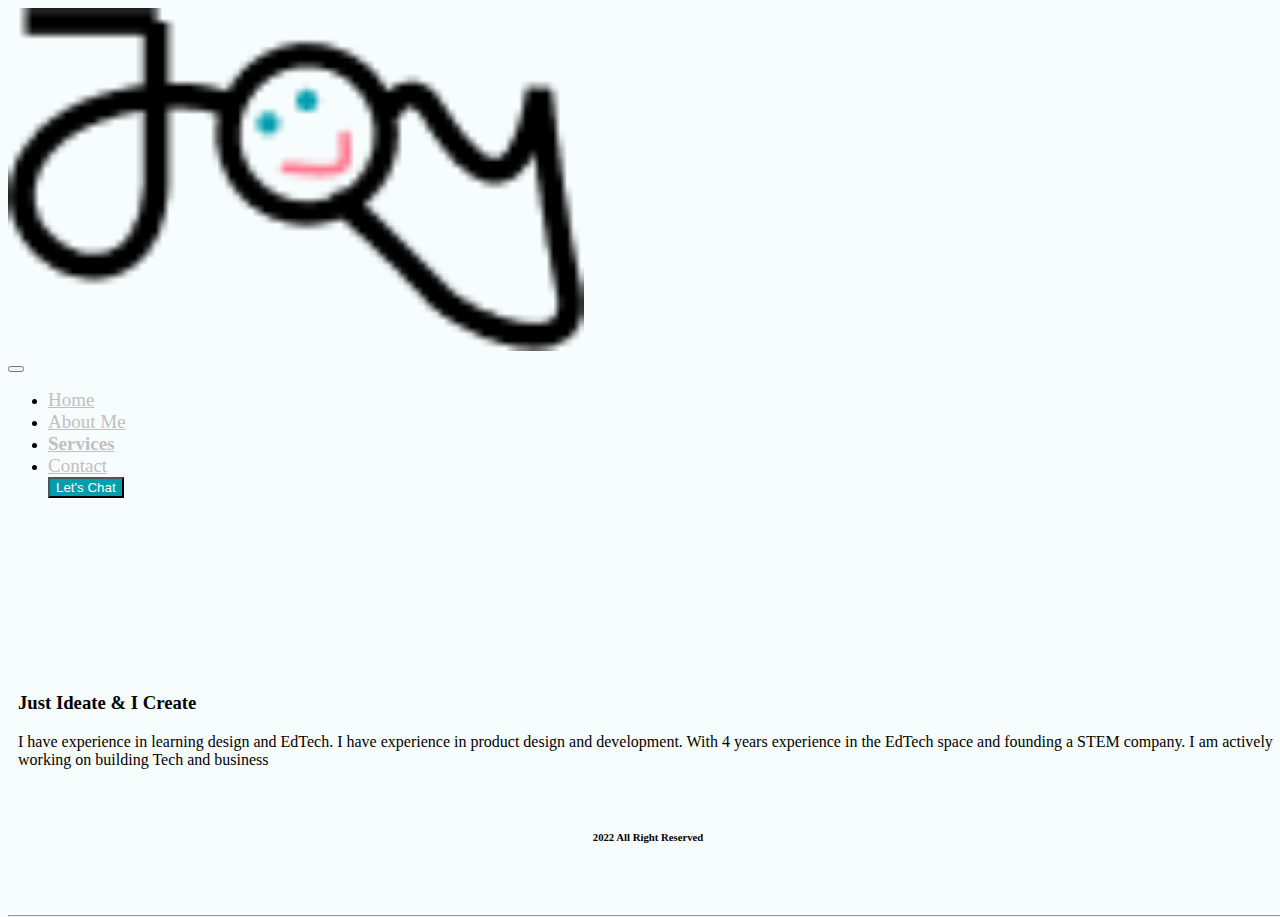
<file: about.html>
<!DOCTYPE html>
<html lang="en">

<head>
    <meta charset="UTF-8" />
    <meta http-equiv="X-UA-Compatible" content="IE=edge" />
    <meta name="viewport" content="width=device-width, initial-scale=1.0" />
    <link href="https://cdn.jsdelivr.net/npm/bootstrap@5.1.3/dist/css/bootstrap.min.css" rel="stylesheet"
        integrity="sha384-1BmE4kWBq78iYhFldvKuhfTAU6auU8tT94WrHftjDbrCEXSU1oBoqyl2QvZ6jIW3" crossorigin="anonymous" />
    <link rel="stylesheet" href="https://cdn.jsdelivr.net/npm/bootstrap-icons@1.8.1/font/bootstrap-icons.css">
    <link rel="stylesheet" href="/home.css">
    <title>Document</title>
</head>

<body>
    <div class="about-page">
        <div class="Container">
            <div class="d-flex justify-content-right">
                <nav class="navbar navbar-expand-lg navbar-light">
                    <div class="container-fluid d-flex justify-content-between" style="width: 100vw;">
                        <div>
                            <a class="navbar-brand" href="#"><img src="/assets/Logo.png" width="45%"
                                    alt="my profile picture"></a>
                        </div>
                        <div class="name"></div>
                        <div>
                            <div class="navbar-toggler" data-bs-toggle="collapse" data-bs-target="#navbarSupportedContent"
                                aria-controls="navbarSupportedContent" aria-expanded="false" aria-label="Toggle navigation">
                                <button type="button">
                                    <span class="navbar-toggler-icon"></span>
                                </button>
                            </div>
                            <div class="collapse navbar-collapse" id="navbarSupportedContent">
                                <ul class="navbar-nav me-auto mb-2 mb-lg-0">
                                    <li class="nav-item">
                                        <a class="nav-link" href="#" id="v5_19">Home</a>
                                    </li>
                                    </li>
                                    <li class="nav-item">
                                        <a class="nav-link" href="#" id="v5_20">About Me</a>
                                    </li>
                                    <li class="nav-item">
                                        <a class="nav-link" href="#" id="v5_21"><strong>Services</strong></a>
                                    </li>
                                    <li class="nav-item">
                                        <a class="nav-link" href="#" id="v5_22">Contact</a>
                                    </li>
                                    <button class="btn chat-button" type="submit">Let's Chat</button>
                                </ul>
                            </div>
                        </div>
                    </div>
                </nav>
            </div>
         </div>
         <br>
         <br>
         <br>
    
        
                     <div class="container d-flex justify-content-between align-items-center">
                        <div class="card" >
                            <div class="card-body">
                              <h3 class="card-title"><strong>Just Ideate & I Create</strong></h3>
                              <p class="card-text">I have experience in learning design and EdTech. I have  experience in product design and development. With 4 years experience in the EdTech space and founding a STEM company. I am actively working on building Tech and business </p>
                            </div>
                          </div>
                     </div>
                    
                     <hr class="container">
    <footer class="footer">
       
        <p><h6>2022 All Right Reserved</h6></p>
    </footer>
                 
                

    <script src="https://cdn.jsdelivr.net/npm/bootstrap@5.1.3/dist/js/bootstrap.bundle.min.js"
        integrity="sha384-ka7Sk0Gln4gmtz2MlQnikT1wXgYsOg+OMhuP+IlRH9sENBO0LRn5q+8nbTov4+1p"
        crossorigin="anonymous"></script>
</body>

</html>
</file>
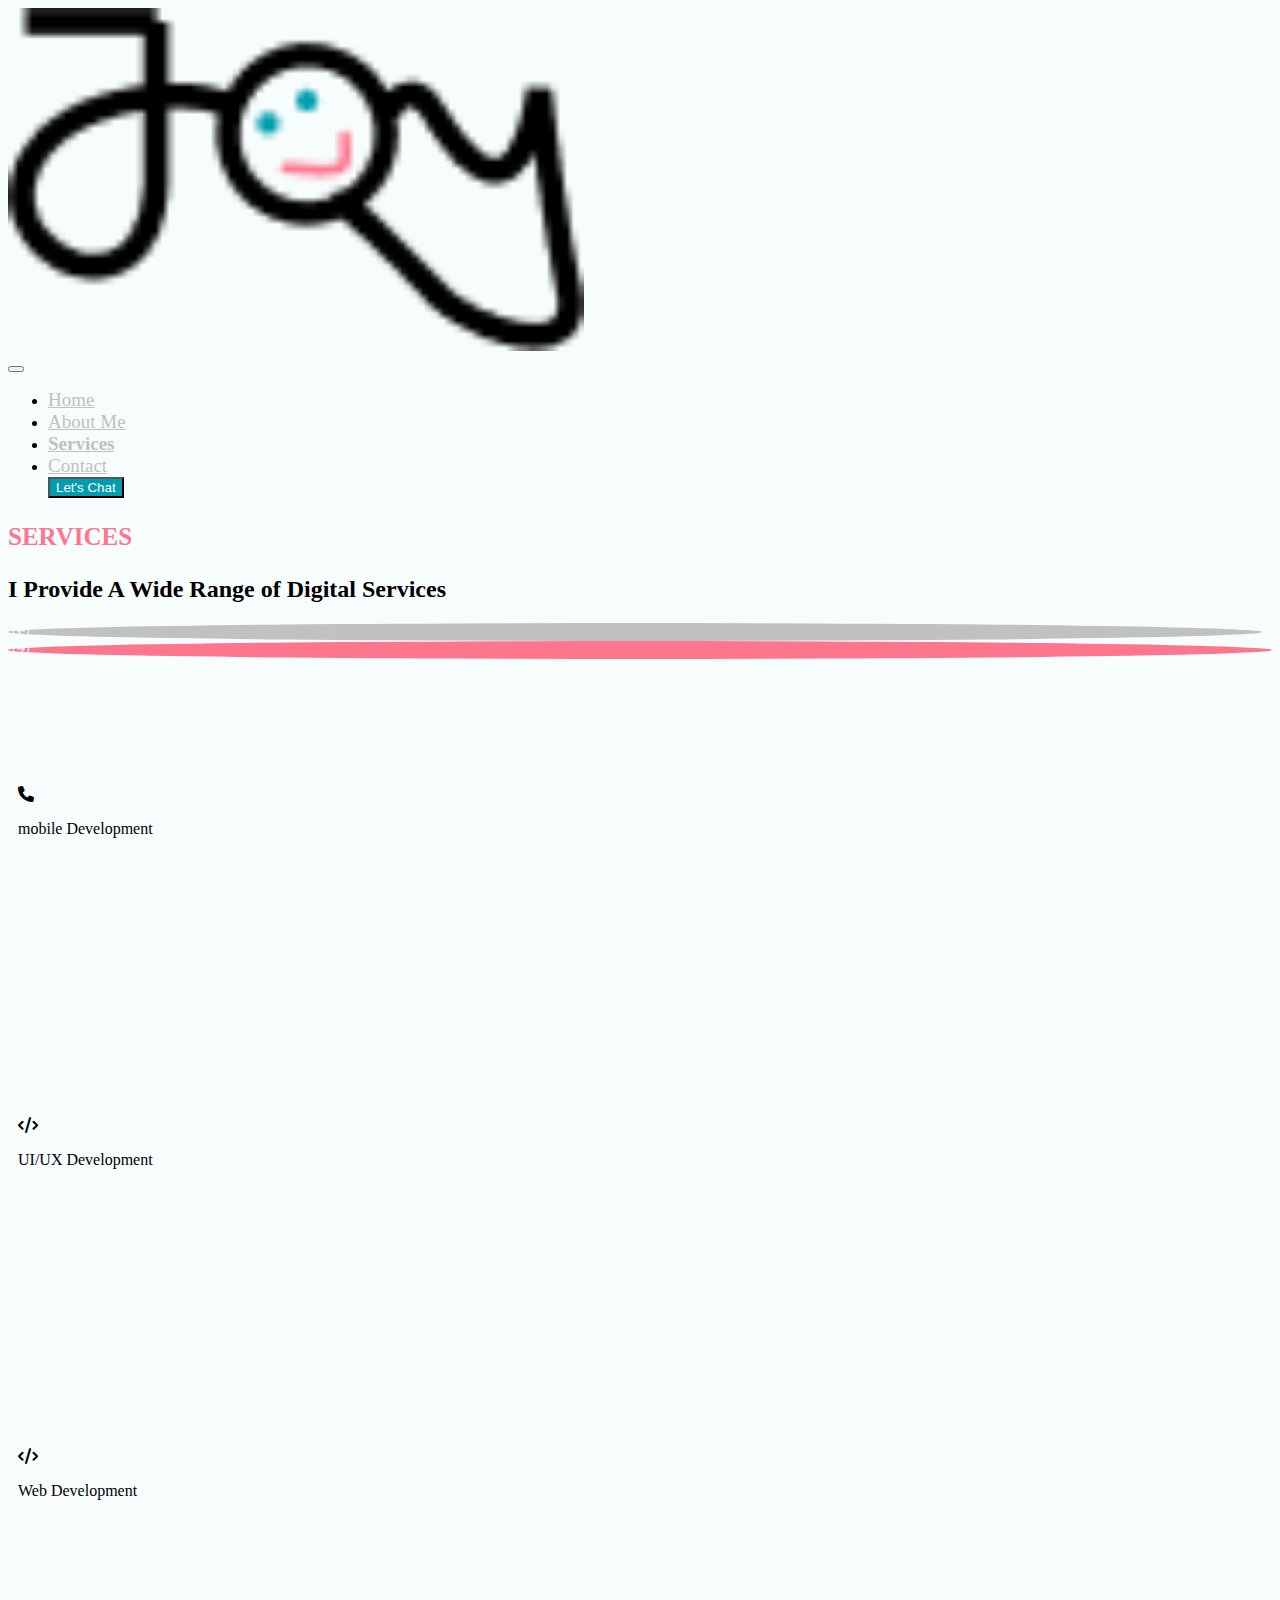
<file: service.html>
<!DOCTYPE html>
<html lang="en">

<head>
    <meta charset="UTF-8" />
    <meta http-equiv="X-UA-Compatible" content="IE=edge" />
    <meta name="viewport" content="width=device-width, initial-scale=1.0" />
    <link href="https://cdn.jsdelivr.net/npm/bootstrap@5.1.3/dist/css/bootstrap.min.css" rel="stylesheet"
        integrity="sha384-1BmE4kWBq78iYhFldvKuhfTAU6auU8tT94WrHftjDbrCEXSU1oBoqyl2QvZ6jIW3" crossorigin="anonymous" />
    <link rel="stylesheet" href="https://cdn.jsdelivr.net/npm/bootstrap-icons@1.8.1/font/bootstrap-icons.css">
    <link rel="stylesheet" href="https://cdnjs.cloudflare.com/ajax/libs/font-awesome/6.0.0/css/all.min.css" integrity="sha512-9usAa10IRO0HhonpyAIVpjrylPvoDwiPUiKdWk5t3PyolY1cOd4DSE0Ga+ri4AuTroPR5aQvXU9xC6qOPnzFeg==" crossorigin="anonymous" referrerpolicy="no-referrer" />
    <link rel="stylesheet" href="/home.css">
    <title>Document</title>
</head>

<body>
    <div class="Container">
        <div class="d-flex justify-content-right">
            <nav class="navbar navbar-expand-lg navbar-light">
                <div class="container-fluid d-flex justify-content-between" style="width: 100vw;">
                    <div>
                        <a class="navbar-brand" href="#"><img src="/assets/Logo.png" width="45%"
                                alt="my profile picture"></a>
                    </div>
                    <div class="name"></div>
                    <div>
                        <div class="navbar-toggler" data-bs-toggle="collapse" data-bs-target="#navbarSupportedContent"
                            aria-controls="navbarSupportedContent" aria-expanded="false" aria-label="Toggle navigation">
                            <button type="button">
                                <span class="navbar-toggler-icon"></span>
                            </button>
                        </div>
                        <div class="collapse navbar-collapse" id="navbarSupportedContent">
                            <ul class="navbar-nav me-auto mb-2 mb-lg-0">
                                <li class="nav-item">
                                    <a class="nav-link" href="#" id="v5_19">Home</a>
                                </li>
                                </li>
                                <li class="nav-item">
                                    <a class="nav-link" href="#" id="v5_20">About Me</a>
                                </li>
                                <li class="nav-item">
                                    <a class="nav-link" href="#" id="v5_21"><strong>Services</strong></a>
                                </li>
                                <li class="nav-item">
                                    <a class="nav-link" href="#" id="v5_22">Contact</a>
                                </li>
                                <button class="btn chat-button" type="submit">Let's Chat</button>
                            </ul>
                        </div>
                    </div>
                </div>
            </nav>
        </div>
    </div>
    <div class="container d-flex justify-content-between align-items-center">
        <!-- top row -->
       
                <div class="row">
                    <!-- left -->
                   <div class="col-md-4 left">
                    <h3 id="v5_26"><strong>SERVICES</strong></h3>
                    <h2> <strong>I Provide A Wide Range of Digital Services</strong></h2>
                    <div class="d-flex">
                        <div class="arrow-styleone">
                            <i class="bi bi-arrow-left-circle"></i>
                        </div>
                        <div class="arrow-styletwo">                
                            <i class="bi bi-arrow-right-circle"></i>           
                        </div>
                    </div>
                    
                   </div>
                   <!-- right -->
                   <div class="col-md-8 right">
                    <div class="row experience">
                        <div class="col-md-4 card">
                              <div>
                                <i class="fa fa-phone"></i>
                                <p>mobile Development</p>
                              </div>
                              <br>
                        </div>
                        <div class="col-md-4 card">
                         <div>
                            <i class="fa fa-code"></i>
                            <p>   UI/UX Development</p>
                         </div>
                         <br>
                        </div>
                        <div class="col-md-4 card">
                          <div>
                            <i class="fa fa-code"></i>
                            <p>Web Development</p>
                          </div>
                        </div>
                    </div>
                   </div>
                </div>
                </div>

                <!-- <div>
                    <div class="d-flex align-items-center justify-content -between icon-design">
                        <div class="icon-design">
                            <i class="bi bi-phone"></i>
                        </div>               
                        <div class="icon-design">
                            <i class="bi bi-bezier"></i>
                        </div>
                        <div class="icon-design">
                            <i class="bi bi-webcam"></i>
                        </div>
                    
                    </div>

                    <div class="d-flex align-items-center">
                        <img src="/assets/Arrow 1.png" width="5%"
                            style="background-color: #FE758E; padding: 5px; margin-right: 10px;"
                            alt="my profile picture">
                        <div>
                            <h3>Link Up Now</h3>
                        </div>
                    </div>
                    <hr class="hr-line">
                    <div class="d-flex align-items-center justify-content-bottom icon-group">
                        <div class="icon-style">
                            <i class="bi bi-facebook"></i>
                        </div>
                        <div class="icon-style">
                            <i class="bi bi-twitter"></i>
                        </div>
                        <div class="icon-style">
                            <i class="bi bi-linkedin"></i>
                        </div>
                    </div>
                </div>
        </div>
    </div> -->

    <script src="https://cdn.jsdelivr.net/npm/bootstrap@5.1.3/dist/js/bootstrap.bundle.min.js"
        integrity="sha384-ka7Sk0Gln4gmtz2MlQnikT1wXgYsOg+OMhuP+IlRH9sENBO0LRn5q+8nbTov4+1p"
        crossorigin="anonymous"></script>
</body>

</html>
</file>
<file: home.css>
body{
    background-color: rgba(247,253,253,1) ;
  }
  #v5_19 {
    color: rgba(192,192,192,1);
    font-family: Raleway;
    font-weight: Medium;
    font-size: 19px;
    opacity: 1;
  
  }
  #v5_20 {
    color: rgba(192,192,192,1);
    font-family: Raleway;
    font-weight: Medium;
    font-size: 19px;
    opacity: 1;
    
  }
  #v5_21 {
    color: rgba(192,192,192,1);
    font-family: Raleway;
    font-weight: Medium;
    font-size: 19px;
    opacity: 1;
  }
  #v5_22 {
    color: rgba(192,192,192,1);
    font-family: Raleway;
    font-weight: Medium;
    font-size: 19px;
    opacity: 1;
  }
  #name {
    color: #fff;
  }

  #v5_26 {
    color: rgba(254,117,142,1);
    font-family: Roboto;
    font-weight: SemiBold;
    font-size: 25px;
    opacity: 1;
  }

  .chat-button{
    background-color: #009DAE;
    color: white;
  }
  .icon-design{
    display: flex;
    padding: 0px 5px 0px;
    border: 3px solid #009DAE;
    border-radius: 50%;
    color: #009DAE;
  }


  .icon-group{
    width: 30%;
    margin-top: 2rem;
    color: #FE758E;
  }

  .hr-line{
    width: 100%;
  }

  .icon-style{
    display: flex;
    /* align-items: center;
    width: fit-content; */
    padding: 0px 5px 0px;
    border: 3px solid #FE758E;
    border-radius: 50%;
    color: #FE758E,
  }
  .arrow-styleone{
    background-color: #C1C1C1;
    padding: 0px 5px 0px;
    color: white;
    border-radius: 50%;
    margin-right: 10px;



  }
  .arrow-styletwo{
    background-color:  #FE758E;
    padding: 0px 5px 0px;
    color: white;
    border-radius: 50%;
  }

  .card{
    display: flex;
    align-items: center;
    justify-items: center;
    padding:1px 10px 10px;
    height: 130px;
  }
  .card{
   min-height: 20rem;
  }
  .about-page{
    height: 100vh;
    width: 100vw;

  }
  hr{
    width: 100%;
    margin: 1rem 0;
  }
 .footer{
   min-height: 1rem;
   width: 100%;
     position: absolute;
   bottom: 0;
   padding: 2rem 0;
   text-align: center;
 }
</file>
